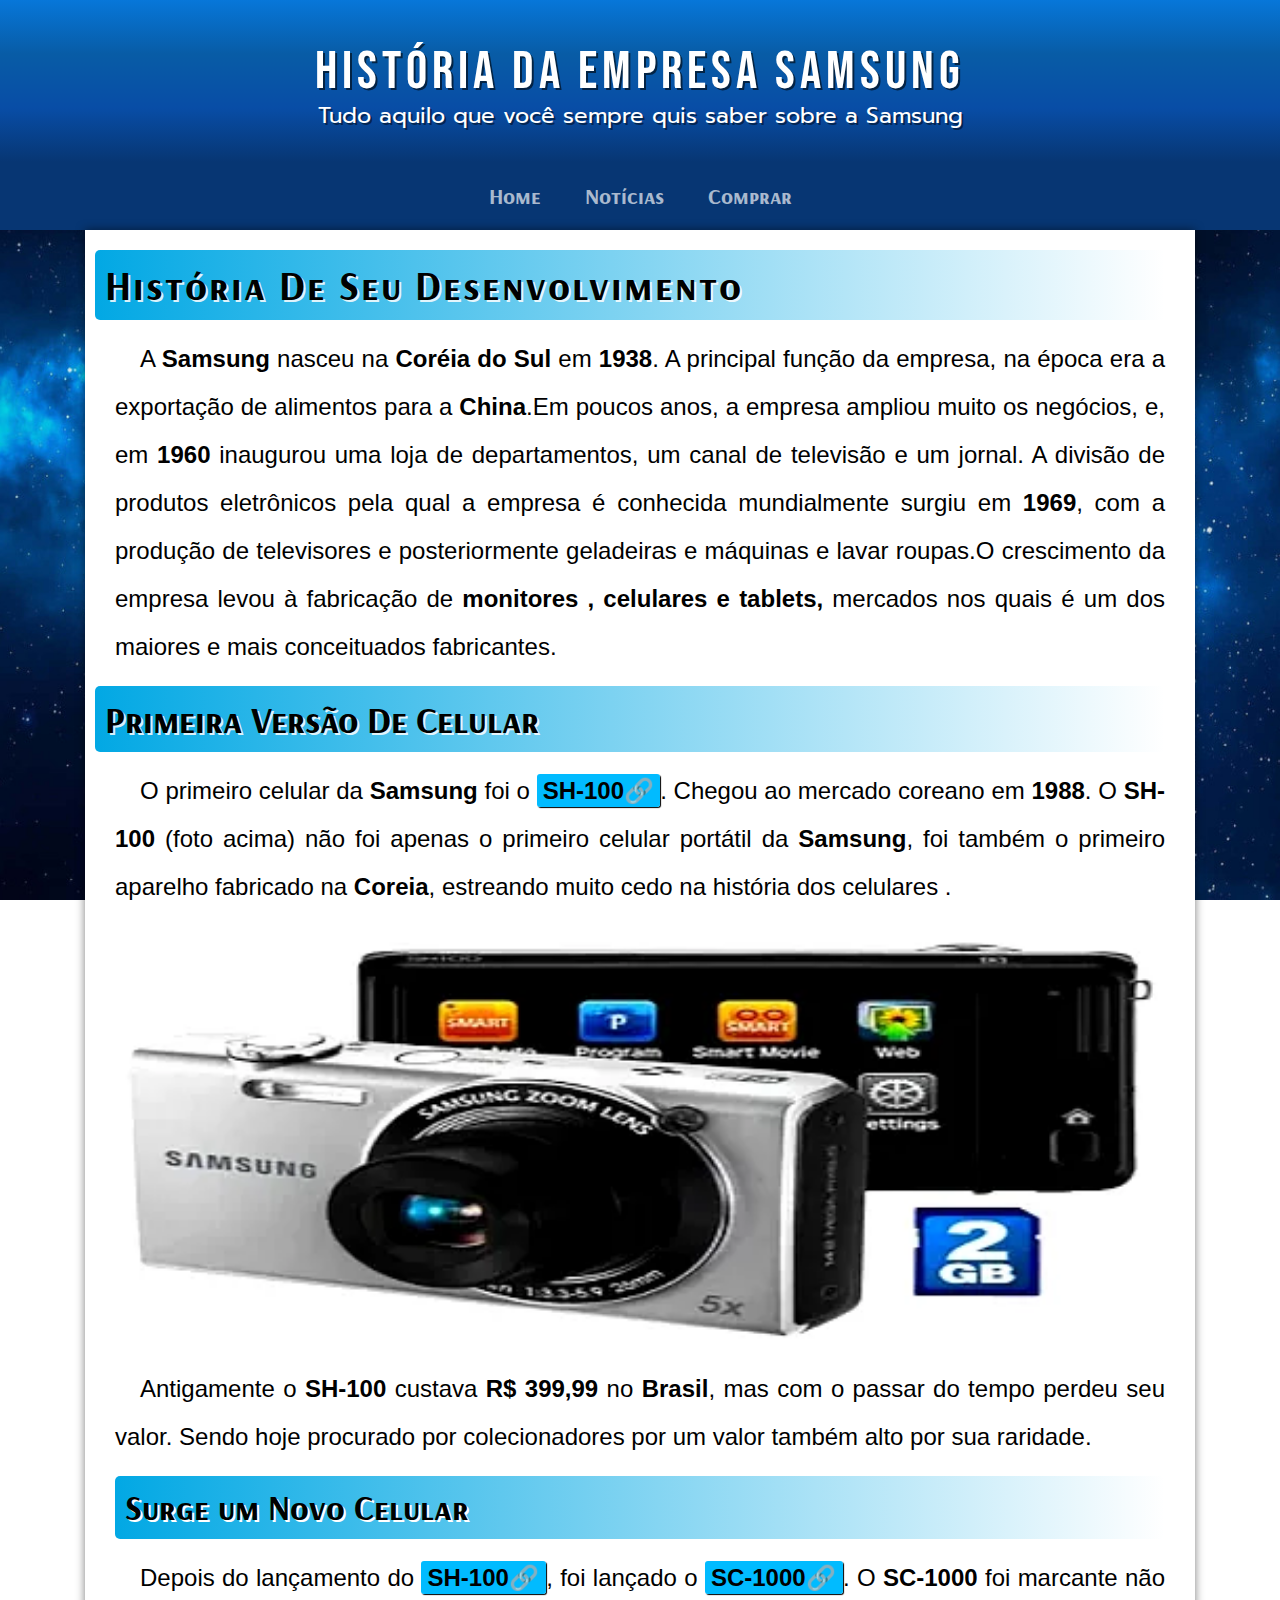
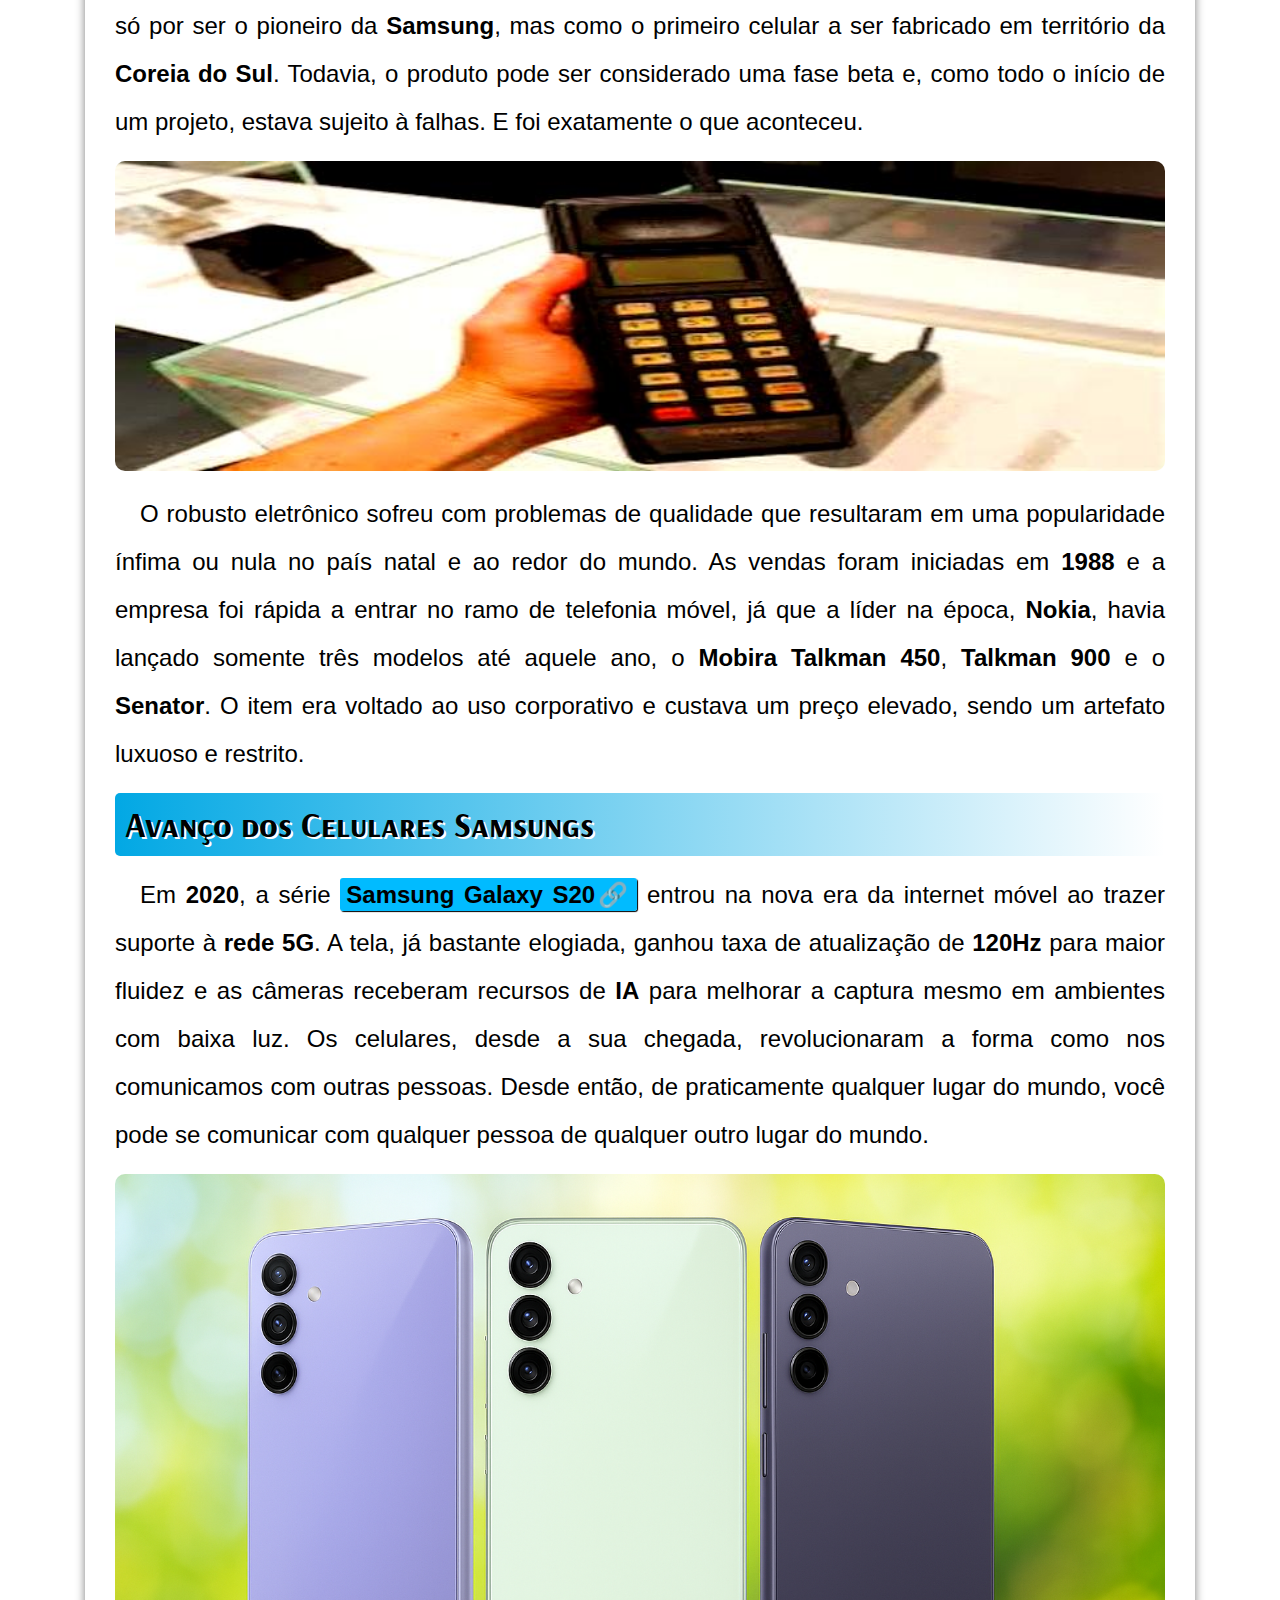
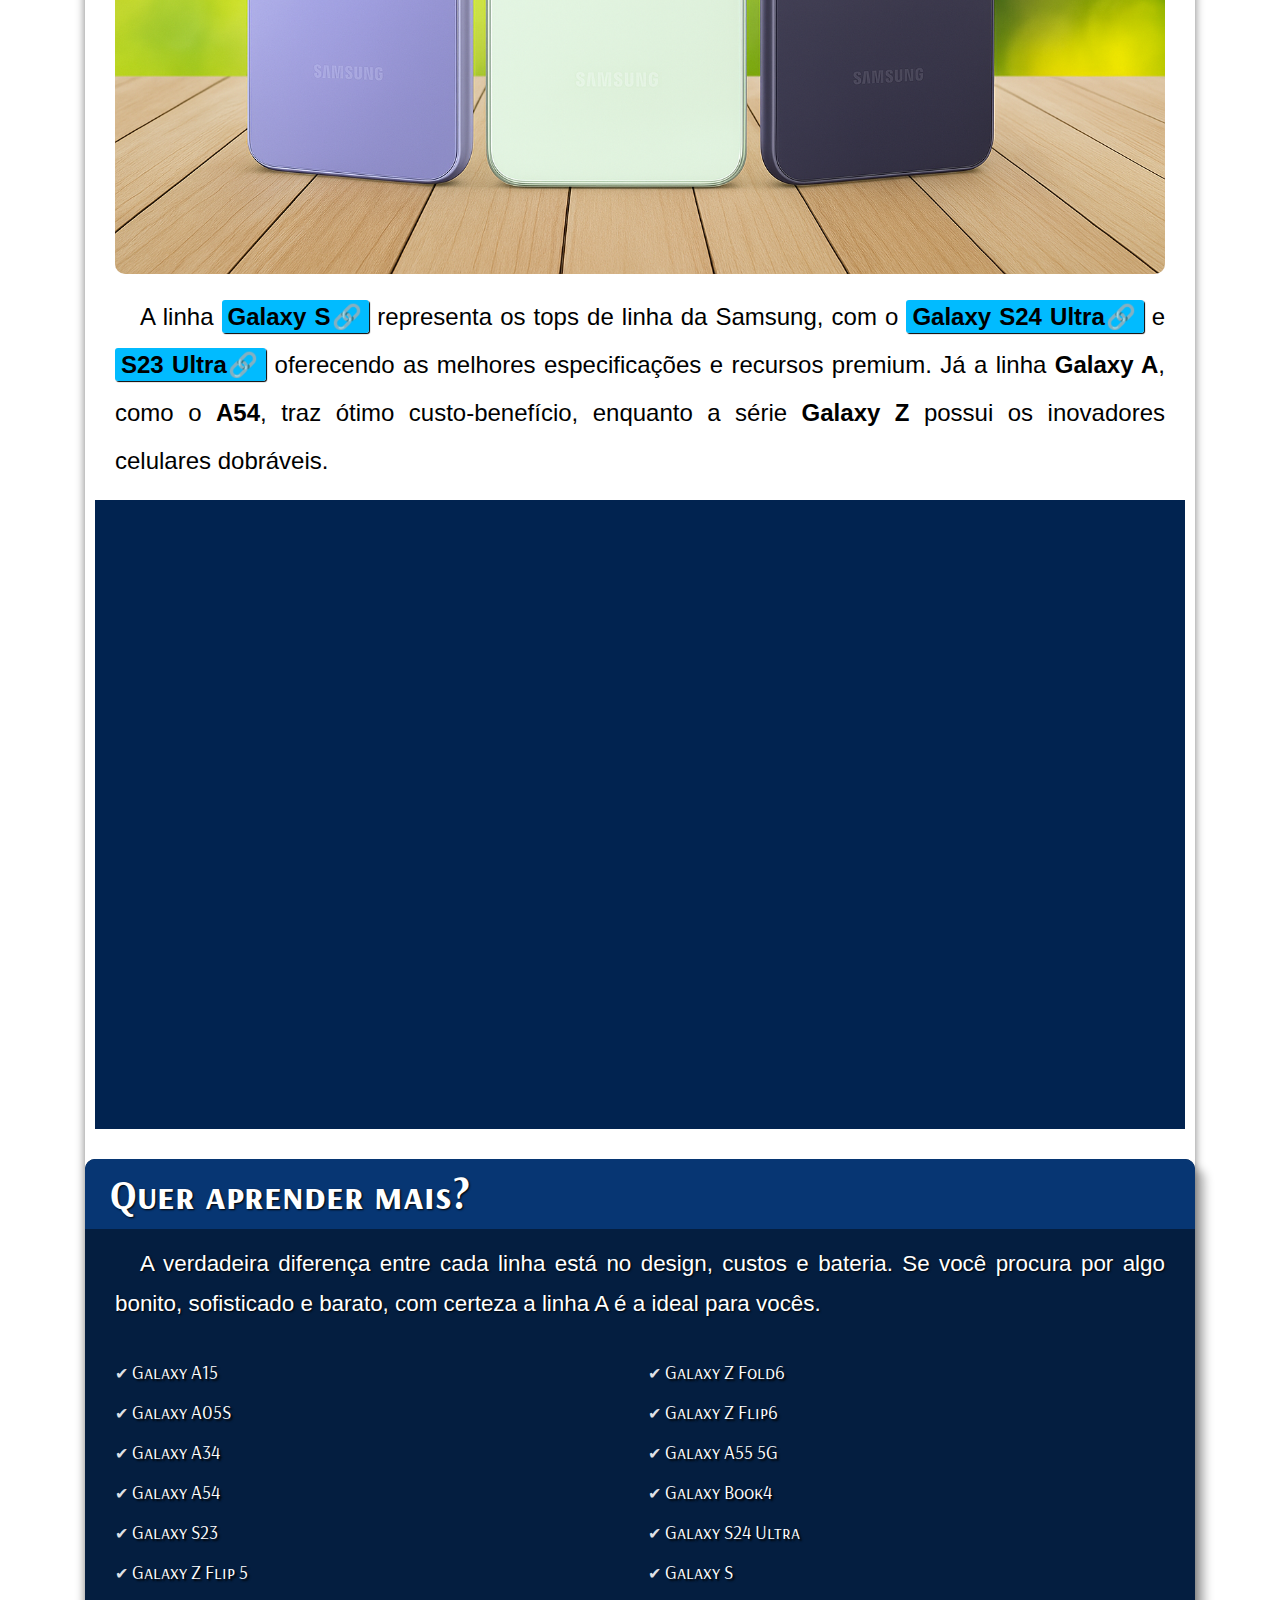
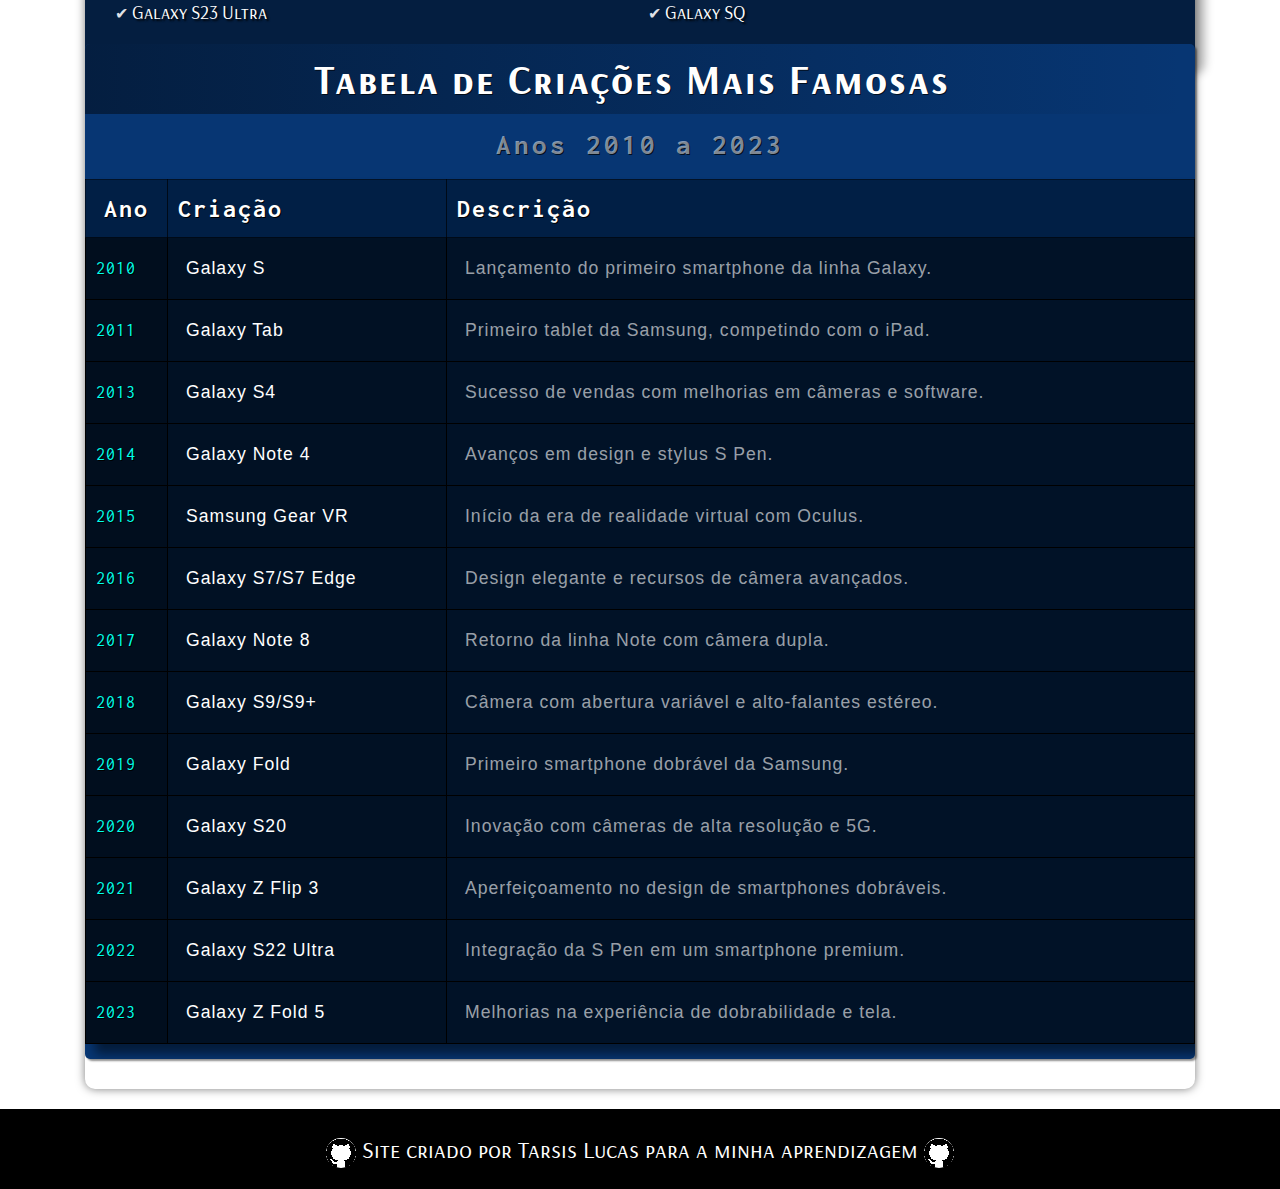
<file: index.html>
<!DOCTYPE html>
<html lang="pt-br">
<head>
    <meta charset="UTF-8">
    <meta name="viewport" content="width=device-width, initial-scale=1.0">
    <title>Samsung | Artigo</title>
    <link rel="shortcut icon" href="imagens/logo.samsung.icon.png" type="image/x-icon">
    <link rel="stylesheet" href="fonts.css">
    <link rel="stylesheet" href="mobile.css" media="screen">
    <link rel="stylesheet" href="medias-queries.css">
</head>
<body>
    <header>
        <h1>História Da Empresa Samsung</h1>

        <p>Tudo aquilo que você sempre quis saber sobre a Samsung</p>
    </header>

    <nav>
        <a href="">Home</a>
        <a href="">Notícias</a>
        <a href="">Comprar</a>
    </nav>

    <main>
        
            <h1 class="primeiro-titulo-h1">História De Seu Desenvolvimento</h1>

            <p>A <strong>Samsung</strong> nasceu na <strong>Coréia do Sul</strong> em <strong>1938</strong>. A principal função da empresa, na época era a exportação de alimentos para a <strong>China</strong>.Em poucos anos, a empresa ampliou muito os negócios, e, em <strong>1960</strong> inaugurou uma loja de departamentos, um canal de televisão e um jornal. A divisão de produtos eletrônicos pela qual a empresa é conhecida mundialmente surgiu em <strong>1969</strong>, com a produção de televisores e posteriormente geladeiras e máquinas e lavar roupas.O crescimento da empresa levou à fabricação de <strong>monitores , celulares e tablets,</strong> mercados nos quais é um dos maiores e mais conceituados fabricantes.</p>

            <h2 class="segundo-titulo-h2">Primeira Versão De Celular</h2>

            <p>O primeiro celular da <strong>Samsung</strong> foi o <a href="https://lista.mercadolivre.com.br/samsung-sh100" target="_blank" rel="next" class="externos">SH-100</a>. Chegou ao mercado coreano em <strong>1988</strong>. O <strong>SH-100</strong> (foto acima) não foi apenas o primeiro celular portátil da <strong>Samsung</strong>, foi também o primeiro aparelho fabricado na <strong>Coreia</strong>, estreando muito cedo na história dos celulares .</p>

            <picture>
                <source media="(max-width:670px )" srcset="imagens/camera-celular-samsung-sh-100.png">
                <img src="imagens/camera-celular-samsung-sh-100-grande.webp" alt="Primeiro celular">
            </picture>

            <p>Antigamente o <strong>SH-100</strong> custava <strong>R$ 399,99</strong> no <strong>Brasil</strong>, mas com o passar do tempo perdeu seu valor. Sendo hoje procurado por colecionadores por um valor também alto por sua raridade.</p>

            <h2 class="terceiro-titulo-h2">Surge um Novo Celular</h2>
            
            <p>Depois do lançamento do <a href="https://lista.mercadolivre.com.br/samsung-sh100" target="_blank" rel="next" class="externos">SH-100</a>, foi lançado o <a href="https://www.hexis.com.br/produto/controlador-padrao-sc1000-8-in" target="_blank" rel="next" class="externos">SC-1000</a>. O <strong>SC-1000</strong> foi marcante não só por ser o pioneiro da <strong>Samsung</strong>, mas como o primeiro celular a ser fabricado em território da <strong>Coreia do Sul</strong>. Todavia, o produto pode ser considerado uma fase beta e, como todo o início de um projeto, estava sujeito à falhas. E foi exatamente o que aconteceu.</p>

            <picture>
                <source media="(max-width:670px )" srcset="imagens/sc-1000.400.-grande.jpeg">
                <img src="imagens/celular-sc-1000.jpeg" alt="segundo celular">
            </picture>

            <p>O robusto eletrônico sofreu com problemas de qualidade que resultaram em uma popularidade ínfima ou nula no país natal e ao redor do mundo. As vendas foram iniciadas em <strong>1988</strong> e a empresa foi rápida a entrar no ramo de telefonia móvel, já que a líder na época, <strong>Nokia</strong>, havia lançado somente três modelos até aquele ano, o <strong>Mobira Talkman 450</strong>, <strong>Talkman 900</strong> e o <strong>Senator</strong>. O item era voltado ao uso corporativo e custava um preço elevado, sendo um artefato luxuoso e restrito.</p>

            <h2 class="quarto-titulo-h2">Avanço dos Celulares Samsungs </h2>
            
            <p>Em <strong>2020</strong>, a série <a href="https://shop.samsung.com/br/galaxy-s20/p" target="_blank" rel="next" class="externos">Samsung Galaxy S20</a> entrou na nova era da internet móvel ao trazer suporte à <strong>rede 5G</strong>. A tela, já bastante elogiada, ganhou taxa de atualização de <strong>120Hz</strong> para maior fluidez e as câmeras receberam recursos de <strong>IA</strong> para melhorar a captura mesmo em ambientes com baixa luz. Os celulares, desde a sua chegada, revolucionaram a forma como nos comunicamos com outras pessoas. Desde então, de praticamente qualquer lugar do mundo, você pode se comunicar com qualquer pessoa de qualquer outro lugar do mundo.</p>

            <picture>
                <source media="(max-width:670px )" srcset="imagens/Celulares-Novos-Pequena.png">
                <img src="imagens/Celulares-Novos-Samsung-Grande.png" alt="segundo celular">
            </picture>

            <p>A linha <a href="https://www.samsung.com/br/smartphones/galaxy-s/" target="_blank" class="externos">Galaxy S</a> representa os tops de linha da Samsung, com o <a href="https://www.samsung.com/br/smartphones/galaxy-s24-ultra/" target="_blank" class="externos">Galaxy S24 Ultra</a> e <a href="https://www.samsung.com/br/smartphones/galaxy-s23-ultra/" target="_blank" class="externos">S23 Ultra</a> oferecendo as melhores especificações e recursos premium. Já a linha <strong>Galaxy A</strong>, como o <strong>A54</strong>, traz ótimo custo-benefício, enquanto a série <strong> Galaxy Z</strong> possui os inovadores celulares dobráveis.</p>

            <div class="videos">
                <iframe width="560" height="315" src="https://www.youtube.com/embed/iBvfhAuSdUQ?si=ZHbCwFy9449_qPse" title="YouTube video player" frameborder="0" allow="accelerometer; autoplay; clipboard-write; encrypted-media; gyroscope; picture-in-picture; web-share" referrerpolicy="strict-origin-when-cross-origin" allowfullscreen></iframe>
            </div>

            <aside>
                <h3 id="titulo-aside">Quer aprender mais?</h3>
                
                        <p id="paragrago-aside">A verdadeira diferença entre cada linha está no design, custos e bateria. Se você procura por algo bonito, sofisticado e barato, com certeza a linha A é a ideal para vocês.</p>
                
                        <ul class="ll">
                   <li> <abbr title="(2024)">Galaxy A15</abbr></li>
                   <li> <abbr title="(2024)">Galaxy A05S</abbr></li>
                   <li> <abbr title="(2024)">Galaxy A34 </abbr></li>
                   <li> <abbr title="(2024)">Galaxy A54</abbr></li>
                   <li> <abbr title="(2024)">Galaxy S23 </abbr></li>
                   <li> <abbr title="(2024)">Galaxy Z Flip 5</abbr></li>
                   <li> <abbr title="(2024)">Galaxy S23 Ultra</abbr></li>
                   <li> <abbr title="(2024)">Galaxy Z Fold6</abbr></li>
                   <li> <abbr title="(2024)">Galaxy Z Flip6</abbr></li>
                   <li> <abbr title="(2024)">Galaxy A55 5G</abbr></li>
                   <li> <abbr title="(2024)">Galaxy Book4</abbr></li>
                   <li> <abbr title="(2024)">Galaxy S24 Ultra </abbr></li>
                   <li> <abbr title="(2024)">Galaxy S  </abbr></li>
                   <li> <abbr title="(2024)">Galaxy SQ  </abbr></li>
                        </ul>
            </aside> 
            
            <div id="fundo-tabela">

                <h1 id="titulo-tabela">Tabela de Criações Mais Famosas</h1>

                <table>

                    <colgroup>
                        <col class="cAno">
                        <col class="cCriação">
                        <col class="cDescrição">
                    </colgroup>

                    <caption>Anos 2010 a 2023</caption>

                    <thead>
                        <tr>
                            <th scope="col">Ano</th>
                            <th class="criação-descriçãoo" scope="col">Criação</th>
                            <th class="criação-descriçãoo" scope="col">Descrição</th>   
                        </tr>
                    </thead>

                    <tbody>
                        <tr>
                            <td class="ano-numero">2010</td>
                            <td class="criação-texto">Galaxy S</td>
                            <td class="Descrição-texto">Lançamento do primeiro smartphone da linha Galaxy.</td>
                        </tr>

                        <tr>
                            <td class="ano-numero">2011</td>
                            <td class="criação-texto">Galaxy Tab</td>
                            <td class="Descrição-texto">Primeiro tablet da Samsung, competindo com o iPad.</td>
                        </tr>

                        <tr>
                            <td class="ano-numero">2013</td>
                            <td class="criação-texto">Galaxy S4</td>
                            <td class="Descrição-texto">Sucesso de vendas com melhorias em câmeras e software.</td>
                        </tr>

                        <tr>
                            <td class="ano-numero">2014</td>
                            <td class="criação-texto">Galaxy Note 4</td>
                            <td class="Descrição-texto">Avanços em design e stylus S Pen.</td>
                        </tr>

                        <tr>
                            <td class="ano-numero">2015</td>
                            <td class="criação-texto">Samsung Gear VR</td>
                            <td class="Descrição-texto">Início da era de realidade virtual com Oculus.</td>
                        </tr>

                        <tr>
                            <td class="ano-numero">2016</td>
                            <td class="criação-texto">Galaxy S7/S7 Edge</td>
                            <td class="Descrição-texto">Design elegante e recursos de câmera avançados.</td>
                        </tr>

                        <tr>
                            <td class="ano-numero">2017</td>
                            <td class="criação-texto">Galaxy Note 8</td>
                            <td class="Descrição-texto">Retorno da linha Note com câmera dupla.</td>
                        </tr>

                        <tr>
                            <td class="ano-numero">2018</td>
                            <td class="criação-texto">Galaxy S9/S9+</td>
                            <td class="Descrição-texto">Câmera com abertura variável e alto-falantes estéreo.</td>
                        </tr>

                        <tr>
                            <td class="ano-numero">2019</td>
                            <td class="criação-texto">Galaxy Fold</td>
                            <td class="Descrição-texto">Primeiro smartphone dobrável da Samsung.</td>
                        </tr>

                        <tr>
                            <td class="ano-numero">2020</td>
                            <td class="criação-texto">Galaxy S20</td>
                            <td class="Descrição-texto">Inovação com câmeras de alta resolução e 5G.</td>
                        </tr>

                        <tr>
                            <td class="ano-numero">2021</td>
                            <td class="criação-texto">Galaxy Z Flip 3</td>
                            <td class="Descrição-texto">Aperfeiçoamento no design de smartphones dobráveis.</td>
                        </tr>

                        <tr>
                            <td class="ano-numero">2022</td>
                            <td class="criação-texto">Galaxy S22 Ultra</td>
                            <td class="Descrição-texto">Integração da S Pen em um smartphone premium.</td>
                        </tr>

                        <tr>
                            <td class="ano-numero">2023</td>
                            <td class="criação-texto">Galaxy Z Fold 5</td>
                            <td class="Descrição-texto">Melhorias na experiência de dobrabilidade e tela.</td>
                        </tr>
                    </tbody>
                </table>
            </div>
        
    </main>

    <footer>
          <a href="https://github.com/TarsisLucasDaniel"><img id="githube-footer" src="imagens/icone-githube.30.png" alt=""></a> Site criado por Tarsis Lucas para a minha aprendizagem  <a href="https://github.com/TarsisLucasDaniel"><img id="githube-footer" src="imagens/icone-githube.30.png" alt=""></a> 
    </footer>
    
</body>
</html>
</file>
<file: fonts.css>
@import url('https://fonts.googleapis.com/css2?family=Bebas+Neue&family=Bona+Nova+SC:ital,wght@0,400;0,700;1,400&family=Josefin+Sans:ital,wght@0,100..700;1,100..700&family=Righteous&display=swap'); @import url('https://fonts.googleapis.com/css2?family=Arsenal+SC:ital,wght@0,400;0,700;1,400;1,700&family=Bebas+Neue&family=Bona+Nova+SC:ital,wght@0,400;0,700;1,400&family=Josefin+Sans:ital,wght@0,100..700;1,100..700&family=Righteous&display=swap'); @import url('https://fonts.googleapis.com/css2?family=Prompt:ital,wght@0,100;0,200;0,300;0,400;0,500;0,600;0,700;0,800;0,900;1,100;1,200;1,300;1,400;1,500;1,600;1,700;1,800;1,900&display=swap'); @import url('https://fonts.googleapis.com/css2?family=Inconsolata:wght@200..900&display=swap'); @import url('https://fonts.googleapis.com/css2?family=Anton&display=swap');
</file>
<file: mobile.css>
@import url(fonts.css);

:root{
    --cor1:#0777D9;
    --cor2:#085CA6;
    --cor3:#084DA6;
    --cor4:#073673;
    --cor5:#041E40;

    --fonte-padrao:arial, helvetica, sans-serif;
    --fonte-destaque:"Bebas Neue", sans-serif;
    --fonte-titulo:"Arsenal SC", sans-serif;
    --fonte-paragrafo:"Prompt", sans-serif;
    --fonte-numero-caption:"Inconsolata", monospace;
    --fonte-titulo-tabela: "Anton", sans-serif;;
}

body{
    background-image: url(imagens/4k-universe.fundo.jpg);
    background-attachment: fixed;
    background-repeat: no-repeat;
    background-size: cover ;
    background-position: center center;
}

*{
    margin: 0%;
    padding: 0%;
}

header{
    background-image: linear-gradient(to bottom, var(--cor1), var(--cor2), var(--cor3), var(--cor4) );
    min-height: 100px;
    text-align: center;
    padding-top: 40px;
    width: 100%;
}

header > h1{
    color: white;
    font-weight: normal;
    font-family:var(--fonte-destaque) ;
    font-size: 2.1em;
    text-shadow: 2px 2px 0px rgba(0, 0, 0, 0.589);
    letter-spacing: 1px;
    padding-left: 10px;
    padding-right: 10px;
}

header p{
    color: white;
    font-family:var(--fonte-paragrafo);
    font-size: 17px;
    padding-left: 10px;
    padding-right: 10px;
    margin: auto;
    padding-bottom: 30px;
    text-shadow:2px 2px 0px rgba(0, 0, 0, 0.479) ;
}

nav{
    background-color: var(--cor4);
    text-align: center;
    padding-bottom: 20px;
    padding-right: 5px;
    padding-left: 5px;
}

nav > a{
    font-weight: bold;
    border-radius: 5px;
    text-decoration: none;
    color: rgba(255, 255, 255, 0.671);
    margin-right: 15px;
    transition-duration: 0.5s;
    padding: 5px;
    font-size: 1em;
    font-family: var(--fonte-titulo);
}

nav > a:hover{
    background-color:#02A8E4;
    color: #0112ff;
}

main{
    background-color: white;
    max-width: 1050px;
    margin-bottom: 30px;
    margin: auto;
    padding: 20px;
    border-bottom-left-radius: 10px;
    border-bottom-right-radius: 10px;
    box-shadow: 0px 0px 10px rgba(0, 0, 0, 0.514);
}

main img{
    width: 100%;
    border-radius: 10px;
}

main img.pequena{
    max-width: 350px;
    display: block;
    margin: auto;
}

strong{
    color: #000000;
    font-weight: bold;
    transition-duration: 0.3s;
}

main p{
    margin: 15px 0px;
    text-align: justify;
    text-indent: 25px;
    line-height: 1.8em;
    font-size: 1em;
    font-family: var(--fonte-padrao);
}

main a{
    text-decoration: none;
    font-weight: bold;
    color:rgb(0, 0, 0);
    background-color: #01bbff;
    padding-left: 6px;
    padding-right: 6px;
    padding-top: 3px;
    padding-bottom: 3px;
    border-radius: 3px;
    box-shadow: 1px 1px 1px black;
    transition-duration: 0.4s;
}

main a:hover{
    color: #ffffff;
    background-color: #015472;
}

a.externos:after{
    content: '\1F517';
}

.primeiro-titulo-h1{
    font-family: var(--fonte-titulo);
    font-size: 1.8em;
    text-shadow: 2px 2px 0px rgba(255, 255, 255, 0.863);
    color: #000000;
    background-image: linear-gradient(to right,#02A8E4, transparent);
    border-radius: 5px;
    padding: 5px;
    transition-duration: 0.5s;
}

.segundo-titulo-h2{
    font-family: var(--fonte-titulo);
    background-image: linear-gradient(to right,#02A8E4, transparent);
    color:#000000 ;
    font-size: 1.5em;
    border-radius: 5px;
    padding: 5px;
    text-shadow: 2px 2px 0px rgba(255, 255, 255, 0.863);
    transition-duration: 0.5s;
}

.terceiro-titulo-h2{
    font-family: var(--fonte-titulo);
    color: #000000;
    font-size: 1.5em;
    background-image: linear-gradient(to right, #02A8E4, transparent);
    padding: 5px;
    border-radius: 5px;
    text-shadow: 2px 2px 0px rgb(255, 255, 255);
    transition-duration: 0.5s;
}

.quarto-titulo-h2{
    font-family: var(--fonte-titulo);
    color: #000000;
    font-size: 1.5em;
    background-image: linear-gradient(to right, #02A8E4, transparent);
    padding: 5px;
    border-radius: 5px;
    text-shadow: 2px 2px 0px rgb(255, 255, 255);
    transition-duration: 0.5s;
}

div.videos{
    position: relative;
    background-color: #012350;
    margin: 0px -20px 30px -20px;
    padding: 20px;
    padding-bottom:58% ;
}

div.videos > iframe{
    position: absolute;
    top:5% ;
    left:5% ;
    width:90% ;
    height: 90%;
}

aside{
    background-color: #041E40;
    padding: 10px;
    border-radius: 10px;
    box-shadow: 10px 10px 10px rgba(0, 0, 0, 0.274);
}

aside > ul{
    list-style-position: inside;
    list-style-type: '\2714';
    columns: 2;
    color: rgba(255, 255, 255, 0.884);
}

aside > h3{
    background-color: var(--cor4);
    color: white;
    padding: 10px;
    margin: -10px -10px 0px -10px;
    border-radius: 10px 10px 0px 0px;
    font-family: var(--fonte-titulo);
}

#titulo-aside{
    color: white;
    font-size: 1.7em;
    text-shadow: 1px 1px 2px rgb(0, 0, 0);
    padding-left: 25px;
}

#paragrago-aside{
    color: white;
    font-size: 1.2em;
    font-family: var(--fonte-padrao);
    text-shadow: 1px 1px 2px rgb(0, 0, 0);
}

abbr{
    color: #ffffff;
    text-shadow: 2px 2px 2px rgb(0, 0, 0);
    text-decoration: none;
    line-height: 30px;
    font-family: var(--fonte-titulo);
    font-weight: normal;
    font-size: 1.2em;
}

abbr:hover{
    color: rgb(255, 255, 255);
    background-color: #15397c;
    text-shadow: 1px 1px 1px rgb(0, 0, 0);
    padding: 5px;
    border-radius: 5px;
    font-weight: bold;
    font-size: 1.3em;
}

#fundo-tabela{
    background-color: #073673;
    margin-top: 30px;
    border-radius: 5px;
    box-shadow: 2px 2px 2px rgba(0, 0, 0, 0.445);
    padding-bottom: 15px;
    overflow-x: auto;
}

table{
    border-collapse: collapse;
    max-width: 1200px;
    min-width: 420px;
    margin: auto;
    margin-top: 15px;
    box-shadow: 10px 10px 10px  rgba(0, 0, 0, 0.493);
}

.cAno{
    background-color: #031b39e8;
}

.cCriação{
    background-color: #031b39b0;
}

.cDescrição{
    background-color: #031b3998;
}

caption{
    font-family: var(--fonte-numero-caption);
    font-size: 1.3em;
    font-weight: bold;
    color: rgba(255, 255, 255, 0.521);
    text-shadow: 1px 1px 0px rgba(0, 0, 0, 0.747);
    letter-spacing: 3px;
    margin-bottom: 20px;
}

#titulo-tabela{
    background-image: linear-gradient(to right, #041E40,  transparent);
    color:white ;
    font-size: 1.4em;
    text-shadow: 1px 1px 0px rgba(0, 0, 0, 0.699);
    font-family:var(--fonte-titulo) ;
    font-weight: bold;
    letter-spacing: 2px;
    text-align: center;
    margin-right: 10px;
    margin-left: -6px;
    border-top-left-radius: 5px;
    padding: 10px;
}

thead{
    background-color: #011F45;
}

.criação-descriçãoo{
    text-align: left;
    padding-left: 10px;
}

th{
    font-family: var(--fonte-numero-caption);
    border: 0.3px solid rgba(0, 0, 0, 0.658);
    color: white;
    text-shadow: 1px 1px 0px black;
    font-weight:bold;
    font-size: 1.6em;
    letter-spacing: 2px;
    padding-left:5px;
    padding-right: 5px;
    padding-top: 15px;
    padding-bottom: 15px;
}

td{
    font-family: var(--fonte-padrao);
    background-color: rgba(0, 0, 0, 0.507);
    color: rgba(255, 255, 255, 0.822);
    border: 0.3px solid black;
    padding: 10px;
    font-size: 1.1em;
    line-height: 25px;
    letter-spacing: 1px;
}

.ano-numero{
    font-family: var(--fonte-numero-caption);
    font-weight: normal;
    color: #01ffea;
    text-shadow: 1px 1px 0px black;
    transition-duration: 0.5s;
}

.ano-numero:hover{
    color: white;
    text-shadow: 1px 1px 0px rgb(0, 0, 0);
    font-weight: bold;
}

.criação-texto{
    color: white;
    text-shadow: 1px p1x 0px black;
    text-align:left;
    padding: 18px;
    transition-duration: 0.3s;
}

.criação-texto:hover{
    color: #0048b4;
    text-shadow: 1px 1px 0px rgb(0, 0, 0);
}

.Descrição-texto{
    color: rgba(255, 255, 255, 0.61);
    padding: 18px;
}

footer{
    background-color: #000000;
    color: white;
    text-align: center;
    margin-top: 20px;
    padding: 15px;
    font-size: 1em;
    font-family: var(--fonte-titulo);
}

#githube-footer{
    border-radius: 50px;
    margin-bottom: -10px;
}
</file>
<file: medias-queries.css>
@charset "UTF-8"; @import url(fonts.css);

:root{
    --cor1:#0777D9;
    --cor2:#085CA6;
    --cor3:#084DA6;
    --cor4:#073673;
    --cor5:#041E40;

    --fonte-padrao:arial, helvetica, sans-serif;
    --fonte-destaque:"Bebas Neue", sans-serif;
    --fonte-titulo:"Arsenal SC", sans-serif;
    --fonte-paragrafo:"Prompt", sans-serif;
    --fonte-numero-caption:"Inconsolata", monospace;
    --fonte-titulo-tabela: "Anton", sans-serif;;
}

@media print{
    *{
        margin: 10px;
        padding: 30px;
    }
    
    html{
        font-family: 'Courier New', Courier, monospace;
        line-height: 1.5;
        color: black;
    }
    
    nav{
        display: none;
    }
    
    header > h1{
        text-align: center;
        color: black;
        font-size: 2.8em;
    }
    
    header > p{
        text-align: center;
        color: black;
        font-weight: 500;
        font-size: 1.5em;
        margin-top: -50px;
    }
    
    main > p > a{
        text-decoration: none;
        color: black;
        font-weight: bolder;
    }
    
    aside{
        display: none;
    }
    
    .videos{ 
        display: none;
    }
    
    footer > a{
        display: none;
    }
    
    footer{
        margin: auto;
    }
}

@media screen and (min-width:481px) and (max-width:768px){

    header > h1{
        font-size: 2.5em;
        letter-spacing: 0px;
    }

    header > p{
        font-size: 20px;
    }

    nav > a{
        font-size: 1.2em;
    }

    main > p{
        font-size: 1.4em;
        line-height: 2em;
    }

    main > .primeiro-titulo-h1{
        font-size:2em ;
    }

    main .segundo-titulo-h2{
        font-size: 2em;
    }

    main .terceiro-titulo-h2{
        font-size: 2em;
    }

    main .quarto-titulo-h2{
        font-size: 2em;
    }

    aside{
        padding: 15px;
    }

    aside #titulo-aside{
        margin-left: -15px;
        margin-right: -15px;
        margin-top: -15px;
    }

    aside > #paragrago-aside{
        font-size: 20px;
    }

    abbr{
        line-height: 2em;
    }

    #fundo-tabela{
        margin-left: -20px;
        margin-right: -20px;
    }

    footer{
        padding-left: 5px;
        padding-right: 5px;
        padding-top: 20px;
        padding-bottom: 20px;
        text-align: center;
        font-size: 1.3em;
    }

    footer > a{
        display: none;
    }

}

@media screen and (min-width:769px) and (max-width:1400px){

    header > h1{
        font-size: 3.3em;
        letter-spacing: 5px;
    }

    header > p{
        font-size: 1.4em;
        margin-top: -5px;
    }

    nav{
        padding: 20px;
    }

    nav > a{
        font-size: 1.4em;
        margin: 15px;
    }

    nav > a:hover{
        background-color:#02A8E4;
        color: #0112ff;
        text-shadow: 1px 1px 0px #0112ff80;
        padding: 7px;
        letter-spacing: 4px;
        font-weight: normal;
    }

    main{
        padding: 30px;
    }

    main > img{
        width: 100%;
    }

    main > p{
        font-size: 1.5em;
        line-height: 2em;
    }

    main a:hover{
        color: #ffffff;
        border-radius: 5px;
        background-color: #015472;
        box-shadow: 1px 1px 2px black;
    }

    strong:hover{
        color: #07346F;
        text-shadow:2px 2px 2px #0112ff80;
    }

    main > .primeiro-titulo-h1{
        font-size: 2.5em;
        margin-left: -20px;
        margin-top: -10px;
        letter-spacing: 2px;
        padding: 10px;
    }

    main > .primeiro-titulo-h1:hover{
        background-color:#0278a3;
        text-shadow: 1px 1px 0px rgb(199, 199, 199);
        letter-spacing: 5px;
        border-radius: 6px;
        margin-left: 10px;
        margin-right: 10px;
    }

    main > .segundo-titulo-h2{
        font-size: 2.3em;
        margin-left: -20px;
        padding: 10px;
    }

    main > .segundo-titulo-h2:hover{
        background-color:#0278a3;
        text-shadow: 1px 1px 0px rgb(199, 199, 199);
        letter-spacing:2px;
        border-radius: 6px;
        font-weight: bold;
    }

    main > .terceiro-titulo-h2{
        font-size: 2.1em;
        padding: 10px;
    }

    main > .terceiro-titulo-h2:hover{
        background-color:#0278a3;
        text-shadow: 1px 1px 0px rgb(199, 199, 199);
        letter-spacing:2px;
        border-radius: 6px;
        font-weight: bold;
    }

    main > .quarto-titulo-h2{
        font-size: 2.1em;
        padding: 10px;
    }

    main > .quarto-titulo-h2:hover{
        background-color:#0278a3;
        text-shadow: 1px 1px 0px rgb(199, 199, 199);
        letter-spacing:2px;
        border-radius: 6px;
        font-weight: bold;
    }

    main > .videos{
        width: 100%;
    }

    aside{
        padding: 30px;
        margin-left: -30px;
        margin-right: -30px;
    }

    aside > #titulo-aside{
        font-size: 2.5em;
        margin-left: -30px;
        margin-top: -30px;
        margin-right: -30px;
    }

    #paragrago-aside{
        font-size: 1.4em;
        margin-bottom: 30px;
    }

    ul > li{
        line-height: 2.5em;
    }

    table{
        width: 100%;
    }

    caption{
        font-size: 1.8em;
    }

    #fundo-tabela{
         margin-top: -20px;
         margin-left: -30px;
         margin-right: -30px;
    }

    #titulo-tabela{
        font-size: 2.5em;
    }

    footer{ 
        padding: 25px;
        font-size: 1.5em;
        letter-spacing: 0px;
    }

}
</file>
